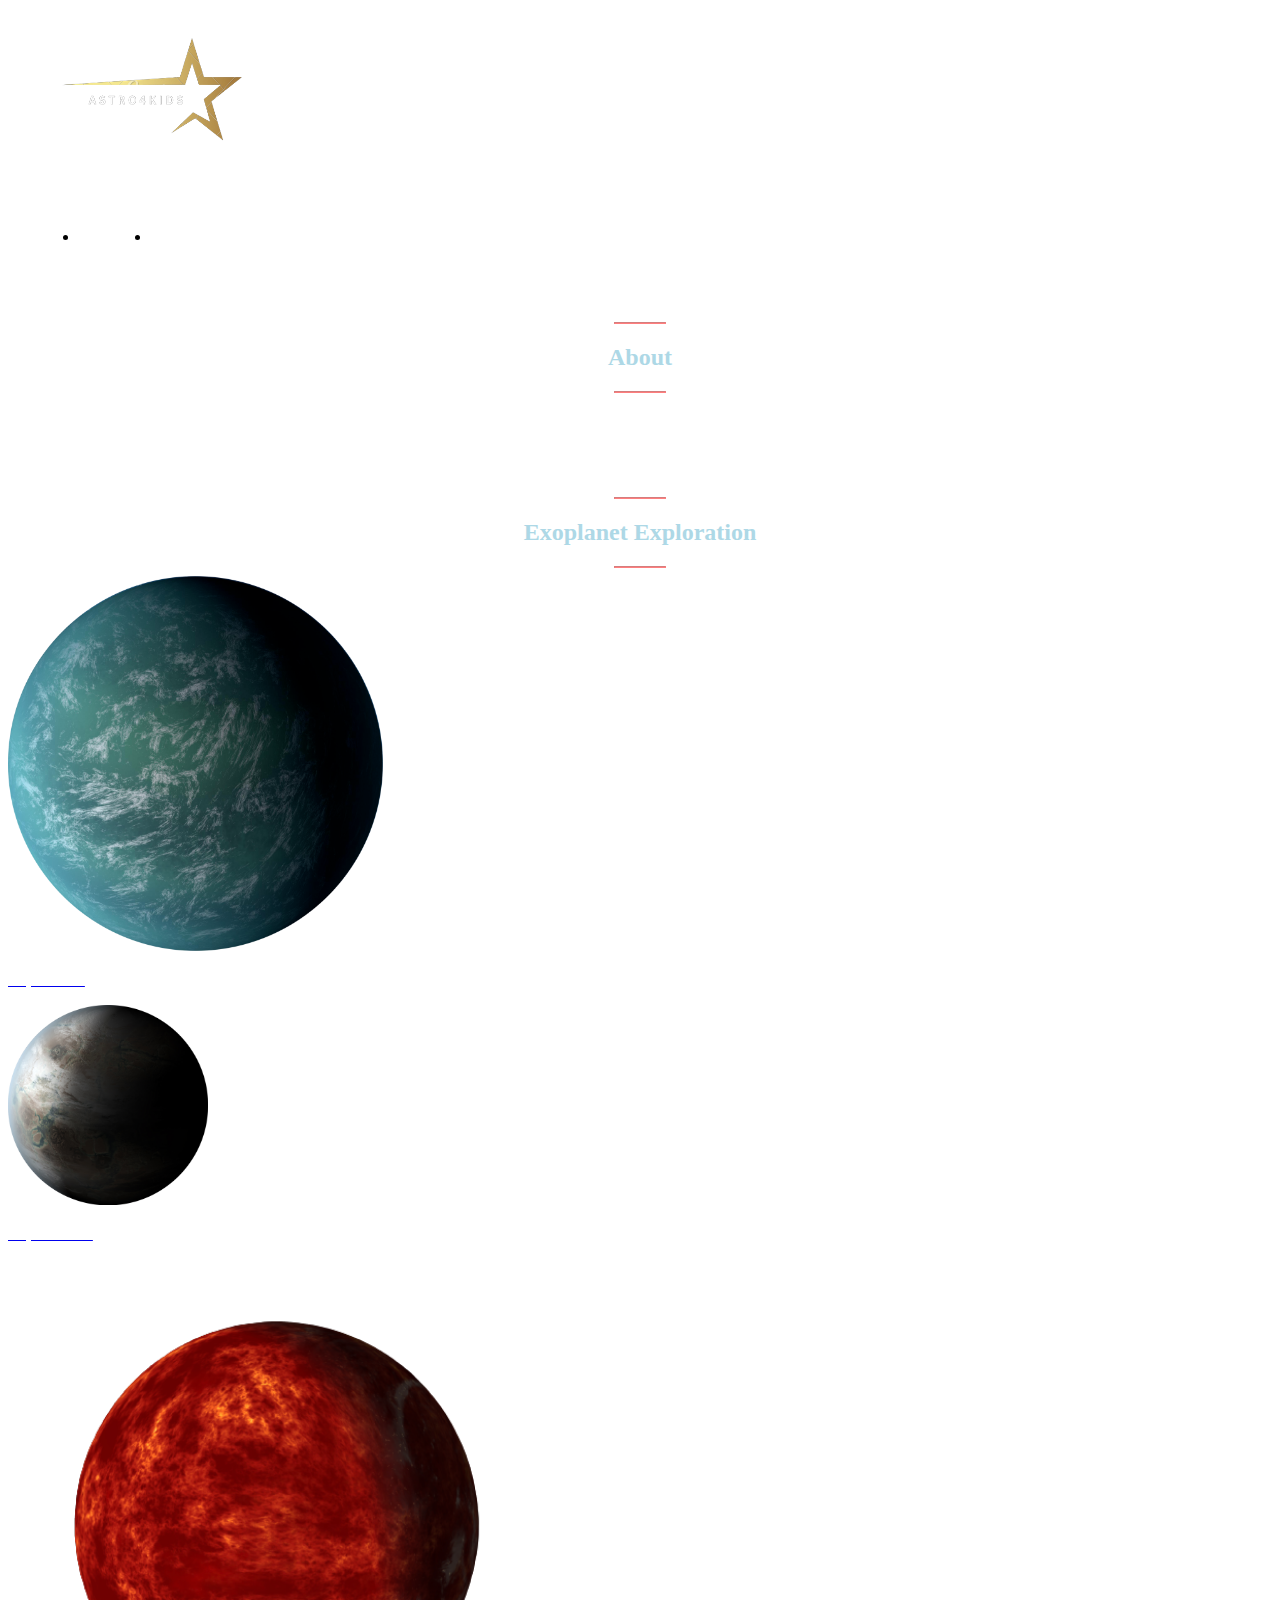
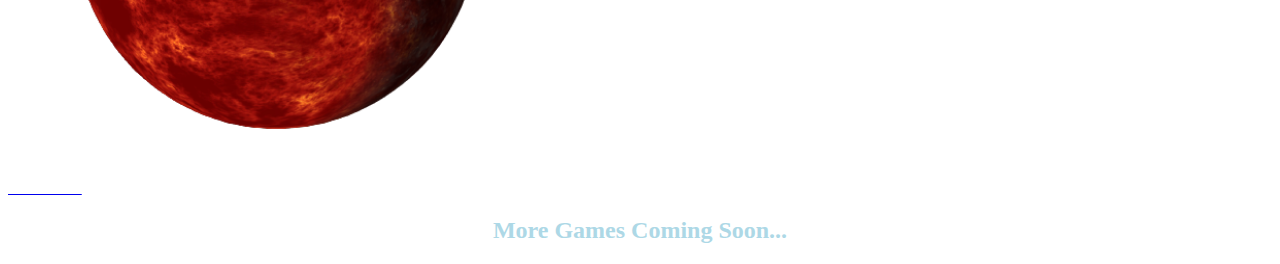
<file: index.html>
<!DOCTYPE html>
<html>
  <head>
    <meta charset="utf-8">
    <meta name="viewport" content="width=device-width, initial-scale=1, shrink-to-fit=no">
    <title>Astro4Kids</title>
    <link rel="stylesheet" type="text/css" href="style.css">
    <link rel="stylesheet" href="https://stackpath.bootstrapcdn.com/bootstrap/4.1.3/css/bootstrap.min.css" integrity="sha384-MCw98/SFnGE8fJT3GXwEOngsV7Zt27NXFoaoApmYm81iuXoPkFOJwJ8ERdknLPMO" crossorigin="anonymous"> 
  </head>
  <body>
    <nav class="navbar navbar-inverse">
      <div class="container-fluid">
        <div class="navbar-header">
          <a class="navbar-brand" href="#">
            <img src="logo.png" width="300" height="200" alt="">
          </a>  
      </div>
      <ul class="nav-navbar-nav">
        <li class="active"><a href="#">Home</a></li>
        <li><a href="about.html">About</a></li>
        <li><a href="exoplanets.html">Exoplanets</a></li>
      </ul>
     </div>
    </nav>
    
    <h1 class="myheader1">Astro4Kids</h1> 
    <hr class="hr-text"><h2 class="myheader2">About</h2><hr class="hr-text">
    <div id="introduction">
      <p>Astro4Kids is an <strong>educational gaming website</strong> teaching astronomy to kids! Learn about different planets around the Universe through experiencing artificial environments. Travel galaxy through galaxy, millions of light years away from Earth! Learn to classify different galaxies. Customize your own solar system! Learn more about the people who found cutting edge knowledge on astronomy. If you are interested in all of these things, then Astro4Kids is 4 you! Most importantly, have an out of this world experience!</p>
    </div>
    <hr class="hr-text"><h2 class="myheader2">Exoplanet Exploration</h2><hr class="hr-text">
    <div class="row">
      <div class="col-4" id="kepler-22b">
       <a href="box.html">
         <img src="Kepler-22b.png" alt="Kepler 22b" height="375" width="375"/>
         <p>Kepler 22-b</p>
       </a>
      </div>
      <div class="col-4" id="kepler-452b">
        <a href="skybox.html">
          <img src="Kepler-452b.png" alt="Kepler 452b" height="200" width="200"/>
          <p>Kepler 452-b</p>
        </a>
      </div>
      <div class="col-4" id="55 cancri-e">
        <a href="cube.html">
          <img src="55 Cancri E.png" alt="55 Canri" height="500" width="535"/>
          <p>55 Cancri e</p>
        </a>
      </div>
    </div>
    <h2 class="myheader2">More Games Coming Soon...</h2>
  </body>
</html>
</file>
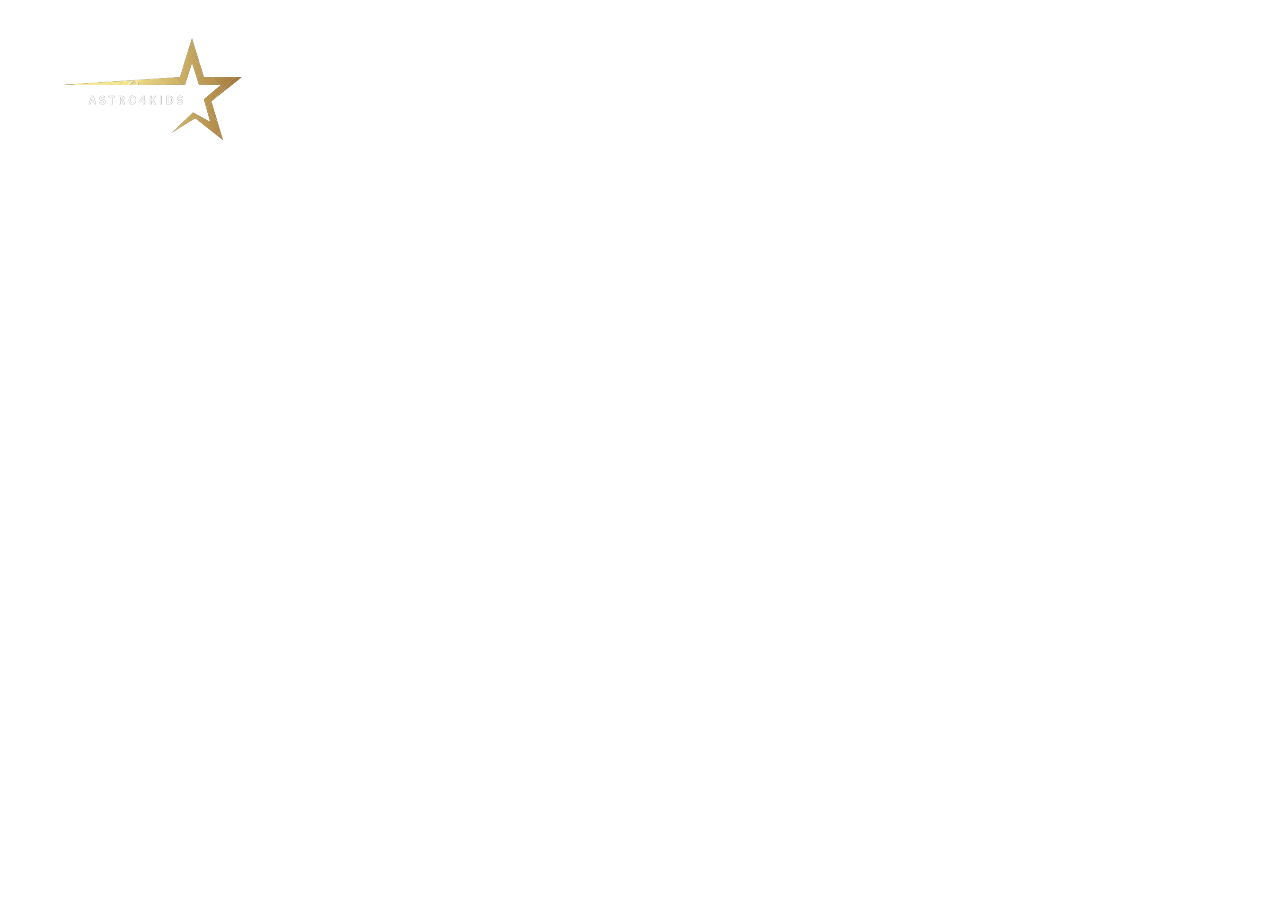
<file: about.html>
<!DOCTYPE html>
<html>
  <head>
    <meta charset="utf-8">
    <meta name="viewport" content="width=device-width, initial-scale=1, shrink-to-fit=no">
    <title>About Astro4Kids</title>
    <link rel="stylesheet" type="text/css" href="style.css">
    <link rel="stylesheet" href="https://stackpath.bootstrapcdn.com/bootstrap/4.1.3/css/bootstrap.min.css" integrity="sha384-MCw98/SFnGE8fJT3GXwEOngsV7Zt27NXFoaoApmYm81iuXoPkFOJwJ8ERdknLPMO" crossorigin="anonymous"> 
  </head>
  <body>
    <div id="logo">
      <img src="logo.png" height="200" width="300"/>
    </div>
    <h1 class="myheader1">About Astro4Kids</h1> 
    <div id="introduction">
      <p>Astro4Kids is an <strong>educational gaming website</strong> teaching astronomy to kids! Learn about different planets around the Universe through experiencing artificial environments. Travel galaxy through galaxy, millions of light years away from Earth! Learn to classify different galaxies. Customize your own solar system! Learn more about the people who found cutting edge knowledge on astronomy. If you are interested in all of these things, then Astro4Kids is 4 you! Most importantly, have an out of this world experience!</p>
    </div>
  </body>
</html>
</file>
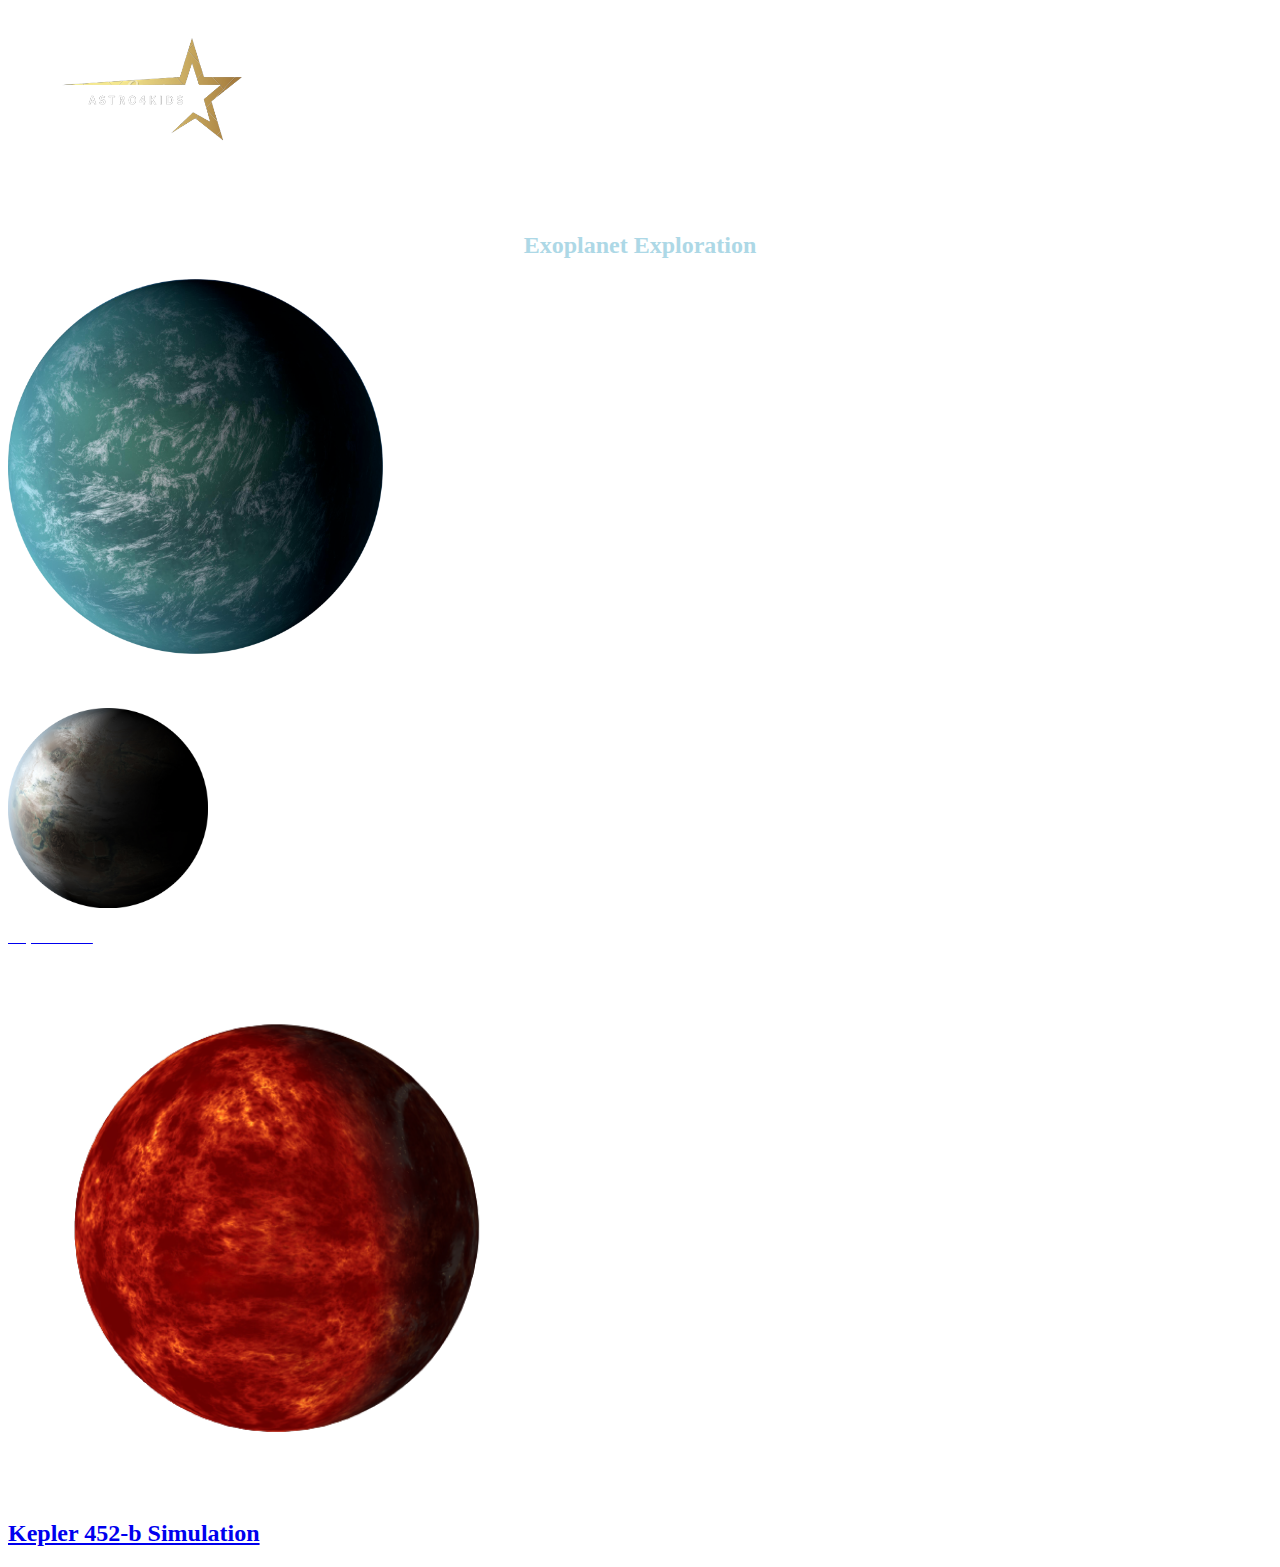
<file: exoplanets.html>
<!DOCTYPE html>
<html>
  <head>
    <meta charset="utf-8">
    <meta name="viewport" content="width=device-width, initial-scale=1, shrink-to-fit=no">
    <title>Exoplanets</title>
    <link rel="stylesheet" type="text/css" href="style.css">
    <link rel="stylesheet" href="https://stackpath.bootstrapcdn.com/bootstrap/4.1.3/css/bootstrap.min.css" integrity="sha384-MCw98/SFnGE8fJT3GXwEOngsV7Zt27NXFoaoApmYm81iuXoPkFOJwJ8ERdknLPMO" crossorigin="anonymous"> 
  </head>
  <body>
    <div id="logo">
      <img src="logo.png" height="200" width="300"/>
    </div>
    <h2 class="myheader2">Exoplanet Exploration</h2>
    <div class="row">
      <div class="col-4" id="kepler-22b">
        <img src="Kepler-22b.png" alt="Kepler 22b" height="375" width="375"/>
        <p>Kepler 22-b</p>
      </div>
      <div class="col-4" id="kepler-452b">
        <a href="kepler.html">
          <img src="Kepler-452b.png" alt="Kepler 452b" height="200" width="200"/>
          <p>Kepler 452-b</p>
        </a>
      </div>
      <div class="col-4" id="55 cancri-e">
        <img src="55 Cancri E.png" alt="55 Canri" height="500" width="535"/>
        <p>55 Cancri e</p>
      </div>
    </div>
    <h2><a href="kepler.html">Kepler 452-b Simulation</a></h2>
  </body>
</html>
</file>
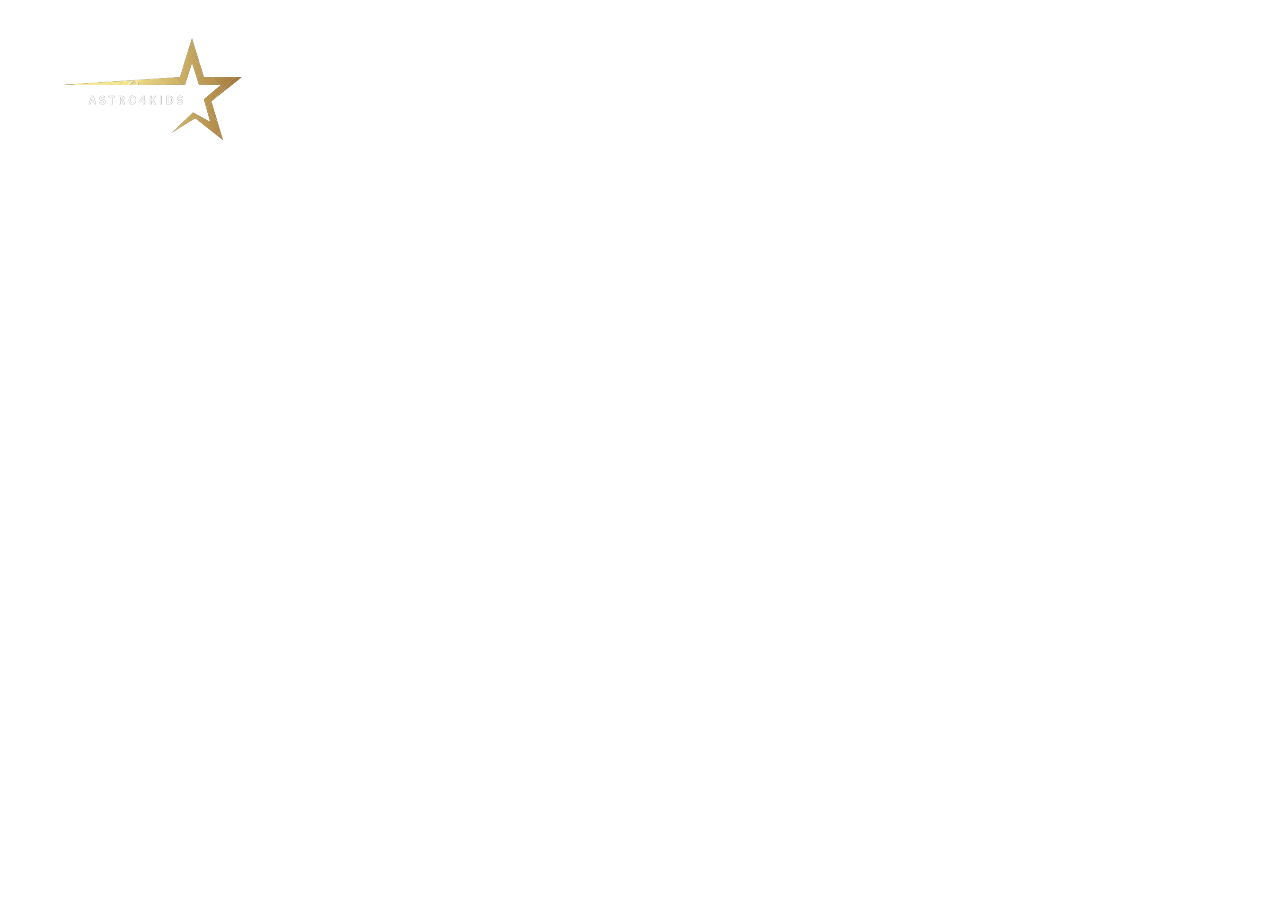
<file: kepler.html>
<!DOCTYPE html>
<html>
  <head>
    <meta charset="utf-8">
    <meta name="viewport" content="width=device-width, initial-scale=1, shrink-to-fit=no">
    <title>Kepler 452-b</title>
    <link rel="stylesheet" type="text/css" href="style.css">
    <link rel="stylesheet" href="https://stackpath.bootstrapcdn.com/bootstrap/4.1.3/css/bootstrap.min.css" integrity="sha384-MCw98/SFnGE8fJT3GXwEOngsV7Zt27NXFoaoApmYm81iuXoPkFOJwJ8ERdknLPMO" crossorigin="anonymous"> 
  </head>
  <body>
    <div id="logo">
      <img src="logo.png" height="200" width="300"/>
    </div>
    <h1 class="myheader1">Kepler 452-b</h1> 
  </body>
</html>
</file>
<file: style.css>
p {
  color: white;
  font-family: Roboto;
}

* {
  background-image: url("https://media.istockphoto.com/id/938050474/photo/twinkling-star-field-overlay-texture-on-black-background.webp?b=1&s=170667a&w=0&k=20&c=VzUGpDajctHoe9dyQ9DwU7r7FOe2X7e-xJwSg5Da7ck=");
}

.myheader1 {
  color: white;
  text-align: center;
  margin-top: 2px;
  font-family: Roboto;
}

.myheader2 {
  color: lightblue;
  text-align: center;
  font-family: Roboto;
}

#introduction {
  margin-left: 100px;
  margin-right: 100px;
}

#logo {
  
}

#kepler-452b {
  
}
  
#55-cancri-e {

}  

.hr-text {
line-height: 1em !important;
    position: relative !important;
    border-color: red !important;
    text-align: center !important;
    height: auto !important;
    opacity: .5 !important;
    width: 50px !important;
}

ul {
  margin: 0;
  padding: 0;
  overflow: hidden;
  background-color: transparent;
}

li {
  float: left;
}

li a {
  display: block;
  color: white;
  text-align: center;
  padding: 16px;
}
</file>
